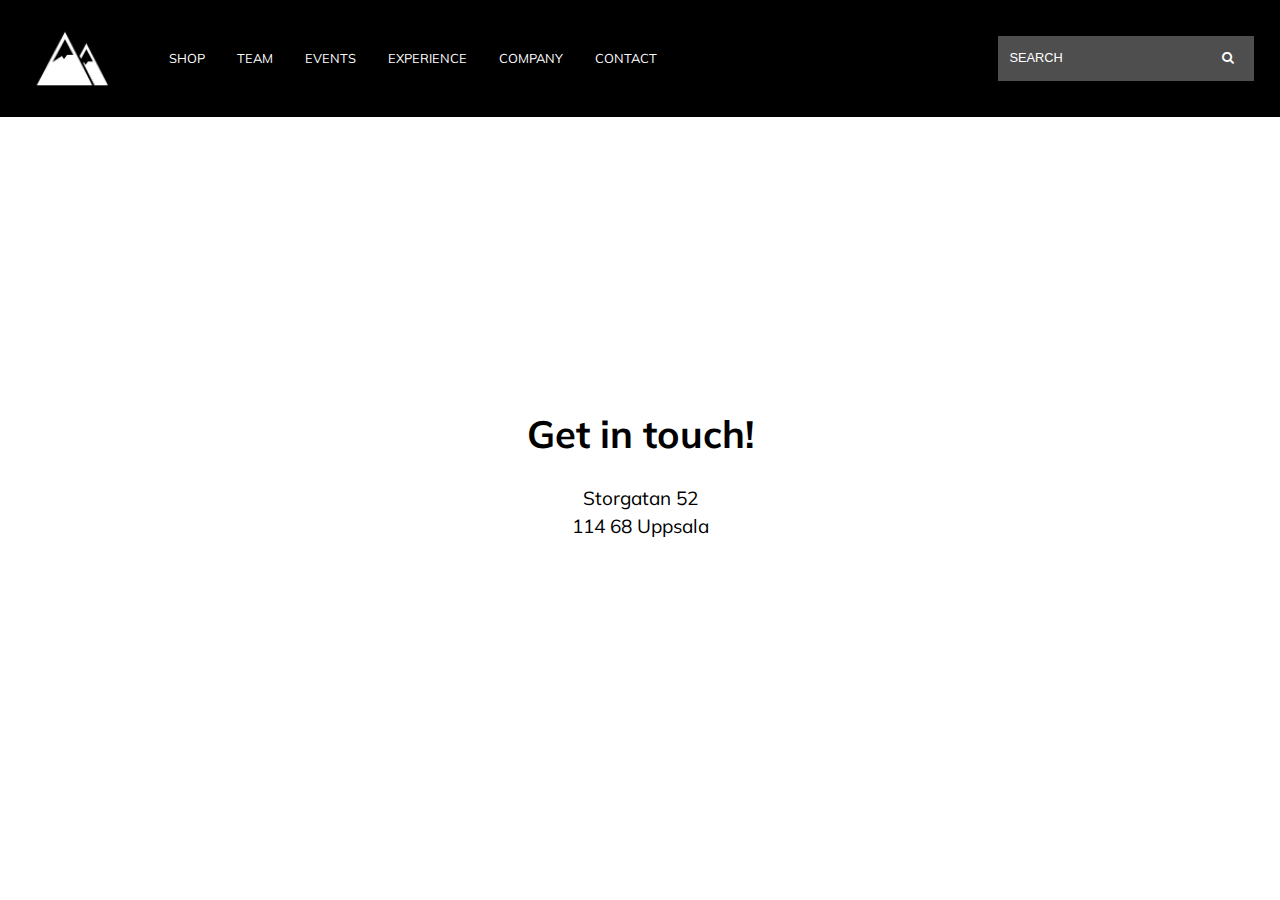
<file: contact.html>
<!DOCTYPE html>
<html lang="en">
<head>
    <meta charset="UTF-8">
    <meta name="viewport" content="width=device-width, initial-scale=1.0">
    <meta http-equiv="X-UA-Compatible" content="ie=edge">
    <title>Snowboarding</title>
    <link href="style.css" rel="stylesheet">
    <link href="https://fonts.googleapis.com/css?family=Muli:400,600,800" rel="stylesheet">
    <link rel="stylesheet" href="https://cdnjs.cloudflare.com/ajax/libs/font-awesome/4.7.0/css/font-awesome.min.css">
    <link rel="stylesheet" href="carousel.css">
    </head>
<body>
    <header class="header">
        <a href="index.html"><img id="logo" src="./images/logo.png" alt=""></a>
            <nav class="topnav">
               
                <div id="myLinks">
                    <!-- Undermeny -->
                        <a id="menulink" href="#">SHOP</a>
                        <a id="menulink" href="#">TEAM</a>
                        <a id="menulink" href="#">EVENTS</a>
                        <a id="menulink" href="#">EXPERIENCE</a>
                        <a id="menulink" href="#">COMPANY</a>
                        <a id="menulink" href="./contact.html">CONTACT</a>
                </div>
            </nav>
            <!-- Hamburgemeny -->
            <a href="javascript:void(0);" class="icon" onclick="openHamburgerFunction()">
                <i class="fa fa-bars"></i>
            </a>
            <!-- Sökfält -->
            <form id="search-form">
                <input type="text" placeholder="SEARCH" name="search" id="search">
                <button type="submit" onclick="showResult(document.getElementById('search').value)"><i class="fa fa-search"></i></button>
            </form>
            
    </header>
    <main>
        <div class="flex-container">
            <div class="contact-box">

                <h1>Get in touch!</h1>
                <p>Storgatan 52 <br>
                    114 68 Uppsala
                </p>
                    
            </div>
        </div>
    </main>
    <script src="./hamburger.js"></script>
    <script src="./search_countries.js"></script>
</body>
</html>
</file>
<file: style.css>
*{
    -webkit-box-sizing: border-box;
    box-sizing: border-box;
}

html, body{
    margin: 0;
    font-family: 'Muli', sans-serif;
}

.wrapper {
    display: grid;
    grid-gap: 20px;
    grid-template-areas: 
      "header"
      "main"
  }

/* ----- Header ----- */
.header {
    background-color: black;
    display: flex;
    width: 100vw;
    height: 13vh;
}

#logo{
    height: 12vh;
    margin-top: 1.5vh;
}

/* Styling för menyn */
.topnav{
    display: inline-flex;
}

#myLinks{
    text-align: center;
    display: inline-flex;
    align-self: center;
}

#menulink{
    color: white;
    padding: 14px 16px;
    text-decoration: none;
    font-size: 1vw;
    display: table-cell;
}

.icon{
    display: none;
}


/* Sökfält */

#search-form{
    align-self: center;
    width: 20vw;
    height: 5vh;
    display: flex;
    margin-left: auto;
    margin-right: 2vw;
}

#search-form input[type=text]{
    padding: 10px;
    font-size: 1vw;
    border: 1px solid #4e4e4e;
    width: 80%;
    background: #4e4e4e;
    color: white;
}

::placeholder{
    color: white;
}
  
#search-form button{
    width: 20%;
    padding: 10px;
    background: #4e4e4e;
    color: white;
    font-size: 1vw;
    border: 1px solid #4e4e4e;
    border-left: none;
    cursor: pointer;
}
  

/* ----- Main ----- */

main{
    grid-area: main;
}

.flex-container{
    display: flex;
    justify-content: space-around;
}

/* Styling för Startsida */

#snowboard-div{
    text-align: center;
}

#lorem{
    margin-bottom: 10vh;
}

#snowboard-div > h2{
    font-weight: 800;
    font-size: 4vw;
    margin-bottom: 2px;
}

#snowboard-series{
    font-weight: 600;
    padding-bottom: 7vh;
}

/* Karusellen */

.gallery{
    background: white;
    width: 90vw;
    text-align: center;
}

.gallery-cell{
    width: 15vw;
    height: 60vh;
    margin: 0 5vw 0 5vw;
    counter-increment: gallery-cell;
    opacity: 0.2;
}

.gallery-cell.is-selected{
    opacity: 1;
    text-align: center;
}

/* cell-nummer */
.gallery-cell:before{
    display: block;
    text-align: center;
    line-height: 200px;
    content: icon;
    font-size: 80px;
    color: white;
}

.gallery .gallery-cell > img{
    height: 75%;
}

/* Styling av karusell-knapparna */

/* Stylat bort cirkel */
.flickity-button {
  background: transparent !important;
}

.flickity-prev-next-button {
  width: 20vw !important;
  height: 20vw !important;
}

.flickity-button-icon {
  fill: #838181 !important;
}

.flickity-button:disabled {
  display: none !important;
}


/* Styling för Kontakt-sidan */

.contact-box{
    align-self: center;
    text-align: center;
    margin-top: 30vh;
}


/* Brytpunkt smartphone L */

@media (max-width: 425px){
    /* Hamburger-ikonen */
    .icon{
        display: inline-flex;
        color: white !important;
        align-self: center;
        font-size: 4vh;
        text-decoration: none;
    }  

    .topnav {
        position: absolute;
    }

    /* Gömmer länkarna i hamburgaren */
    #myLinks{
        display: none;
        margin: 16vh 0 0 0;
        position: absolute;
    }

    /* Styling för meny-länkarna när de displayas från hamburgaren */
    #menulink{
        min-width: 14vw;
        text-align: center;   
        color: black;
        padding: 3vw 4vw;
        text-decoration: none;
        font-size: 2vw;
    }

    /* Styling för sökfältet */

    #search-form{
        width: 40vw;
        margin-left: auto;
        margin-right: 10vw;
    }

    #snowboard-div{
        margin-top: 8vh;
    }

    .gallery-cell{
        width: 20%;
    }

}
</file>
<file: carousel.css>
/*! normalize.css v8.0.1 | MIT License | github.com/necolas/normalize.css */

/* Document
   ========================================================================== */

/**
 * 1. Correct the line height in all browsers.
 * 2. Prevent adjustments of font size after orientation changes in iOS.
 */

html {
  line-height: 1.15; /* 1 */
  -webkit-text-size-adjust: 100%; /* 2 */
}

/* Sections
   ========================================================================== */

/**
 * Remove the margin in all browsers.
 */

body {
  margin: 0;
}

/**
 * Render the `main` element consistently in IE.
 */

main {
  display: block;
}

/**
 * Correct the font size and margin on `h1` elements within `section` and
 * `article` contexts in Chrome, Firefox, and Safari.
 */

h1 {
  font-size: 2em;
  margin: 0.67em 0;
}

/* Grouping content
   ========================================================================== */

/**
 * 1. Add the correct box sizing in Firefox.
 * 2. Show the overflow in Edge and IE.
 */

hr {
  box-sizing: content-box; /* 1 */
  height: 0; /* 1 */
  overflow: visible; /* 2 */
}

/**
 * 1. Correct the inheritance and scaling of font size in all browsers.
 * 2. Correct the odd `em` font sizing in all browsers.
 */

pre {
  
  font-size: 1em; /* 2 */
}

/* Text-level semantics
   ========================================================================== */

/**
 * Remove the gray background on active links in IE 10.
 */

a {
  background-color: transparent;
}

/**
 * 1. Remove the bottom border in Chrome 57-
 * 2. Add the correct text decoration in Chrome, Edge, IE, Opera, and Safari.
 */

abbr[title] {
  border-bottom: none; /* 1 */
  text-decoration: underline; /* 2 */
  text-decoration: underline dotted; /* 2 */
}

/**
 * Add the correct font weight in Chrome, Edge, and Safari.
 */

b,
strong {
  font-weight: bolder;
}

/**
 * 1. Correct the inheritance and scaling of font size in all browsers.
 * 2. Correct the odd `em` font sizing in all browsers.
 */

code,
kbd,
samp {
  
  font-size: 1em; /* 2 */
}

/**
 * Add the correct font size in all browsers.
 */

small {
  font-size: 80%;
}

/**
 * Prevent `sub` and `sup` elements from affecting the line height in
 * all browsers.
 */

sub,
sup {
  font-size: 75%;
  line-height: 0;
  position: relative;
  vertical-align: baseline;
}

sub {
  bottom: -0.25em;
}

sup {
  top: -0.5em;
}

/* Embedded content
   ========================================================================== */

/**
 * Remove the border on images inside links in IE 10.
 */

img {
  border-style: none;
}

/* Forms
   ========================================================================== */

/**
 * 1. Change the font styles in all browsers.
 * 2. Remove the margin in Firefox and Safari.
 */

button,
input,
optgroup,
select,
textarea {
  
  font-size: 100%; /* 1 */
  line-height: 1.15; /* 1 */
  margin: 0; /* 2 */
}

/**
 * Show the overflow in IE.
 * 1. Show the overflow in Edge.
 */

button,
input { /* 1 */
  overflow: visible;
}

/**
 * Remove the inheritance of text transform in Edge, Firefox, and IE.
 * 1. Remove the inheritance of text transform in Firefox.
 */

button,
select { /* 1 */
  text-transform: none;
}

/**
 * Correct the inability to style clickable types in iOS and Safari.
 */

button,
[type="button"],
[type="reset"],
[type="submit"] {
  -webkit-appearance: button;
}

/**
 * Remove the inner border and padding in Firefox.
 */

button::-moz-focus-inner,
[type="button"]::-moz-focus-inner,
[type="reset"]::-moz-focus-inner,
[type="submit"]::-moz-focus-inner {
  border-style: none;
  padding: 0;
}

/**
 * Restore the focus styles unset by the previous rule.
 */

button:-moz-focusring,
[type="button"]:-moz-focusring,
[type="reset"]:-moz-focusring,
[type="submit"]:-moz-focusring {
  outline: 1px dotted ButtonText;
}

/**
 * Correct the padding in Firefox.
 */

fieldset {
  padding: 0.35em 0.75em 0.625em;
}

/**
 * 1. Correct the text wrapping in Edge and IE.
 * 2. Correct the color inheritance from `fieldset` elements in IE.
 * 3. Remove the padding so developers are not caught out when they zero out
 *    `fieldset` elements in all browsers.
 */

legend {
  box-sizing: border-box; /* 1 */
  color: inherit; /* 2 */
  display: table; /* 1 */
  max-width: 100%; /* 1 */
  padding: 0; /* 3 */
  white-space: normal; /* 1 */
}

/**
 * Add the correct vertical alignment in Chrome, Firefox, and Opera.
 */

progress {
  vertical-align: baseline;
}

/**
 * Remove the default vertical scrollbar in IE 10+.
 */

textarea {
  overflow: auto;
}

/**
 * 1. Add the correct box sizing in IE 10.
 * 2. Remove the padding in IE 10.
 */

[type="checkbox"],
[type="radio"] {
  box-sizing: border-box; /* 1 */
  padding: 0; /* 2 */
}

/**
 * Correct the cursor style of increment and decrement buttons in Chrome.
 */

[type="number"]::-webkit-inner-spin-button,
[type="number"]::-webkit-outer-spin-button {
  height: auto;
}

/**
 * 1. Correct the odd appearance in Chrome and Safari.
 * 2. Correct the outline style in Safari.
 */

[type="search"] {
  -webkit-appearance: textfield; /* 1 */
  outline-offset: -2px; /* 2 */
}

/**
 * Remove the inner padding in Chrome and Safari on macOS.
 */

[type="search"]::-webkit-search-decoration {
  -webkit-appearance: none;
}

/**
 * 1. Correct the inability to style clickable types in iOS and Safari.
 * 2. Change font properties to `inherit` in Safari.
 */

::-webkit-file-upload-button {
  -webkit-appearance: button; /* 1 */
  font: inherit; /* 2 */
}

/* Interactive
   ========================================================================== */

/*
 * Add the correct display in Edge, IE 10+, and Firefox.
 */

details {
  display: block;
}

/*
 * Add the correct display in all browsers.
 */

summary {
  display: list-item;
}

/* Misc
   ========================================================================== */

/**
 * Add the correct display in IE 10+.
 */

template {
  display: none;
}

/**
 * Add the correct display in IE 10.
 */

[hidden] {
  display: none;
}

/*! Flickity v2.2.0
https://flickity.metafizzy.co
---------------------------------------------- */

.flickity-enabled {
  position: relative;
}

.flickity-enabled:focus { outline: none; }

.flickity-viewport {
  overflow: hidden;
  position: relative;
  height: 100%;
}

.flickity-slider {
  position: absolute;
  width: 100%;
  height: 100%;
}

/* draggable */

.flickity-enabled.is-draggable {
  -webkit-tap-highlight-color: transparent;
          tap-highlight-color: transparent;
  -webkit-user-select: none;
     -moz-user-select: none;
      -ms-user-select: none;
          user-select: none;
}

.flickity-enabled.is-draggable .flickity-viewport {
  cursor: move;
  cursor: -webkit-grab;
  cursor: grab;
}

.flickity-enabled.is-draggable .flickity-viewport.is-pointer-down {
  cursor: -webkit-grabbing;
  cursor: grabbing;
}

/* ---- flickity-button ---- */

.flickity-button {
  position: absolute;
  background: hsla(0, 0%, 100%, 0.75);
  border: none;
  color: #333;
}

.flickity-button:hover {
  background: white;
  cursor: pointer;
}

.flickity-button:focus {
  outline: none;
  box-shadow: 0 0 0 5px #19F;
}

.flickity-button:active {
  opacity: 0.6;
}

.flickity-button:disabled {
  opacity: 0.3;
  cursor: auto;
  /* prevent disabled button from capturing pointer up event. #716 */
  pointer-events: none;
}

.flickity-button-icon {
  fill: currentColor;
}

/* ---- previous/next buttons ---- */

.flickity-prev-next-button {
  top: 50%;
  width: 44px;
  height: 44px;
  border-radius: 50%;
  /* vertically center */
  transform: translateY(-50%);
}

.flickity-prev-next-button.previous { left: 10px; }
.flickity-prev-next-button.next { right: 10px; }
/* right to left */
.flickity-rtl .flickity-prev-next-button.previous {
  left: auto;
  right: 10px;
}
.flickity-rtl .flickity-prev-next-button.next {
  right: auto;
  left: 10px;
}

.flickity-prev-next-button .flickity-button-icon {
  position: absolute;
  left: 20%;
  top: 20%;
  width: 60%;
  height: 60%;
}

/* ---- page dots ---- */

.flickity-page-dots {
  position: absolute;
  width: 100%;
  bottom: -25px;
  padding: 0;
  margin: 0;
  list-style: none;
  text-align: center;
  line-height: 1;
}

.flickity-rtl .flickity-page-dots { direction: rtl; }

.flickity-page-dots .dot {
  display: inline-block;
  width: 10px;
  height: 10px;
  margin: 0 8px;
  background: #333;
  border-radius: 50%;
  opacity: 0.25;
  cursor: pointer;
}

.flickity-page-dots .dot.is-selected {
  opacity: 1;
}

/* Flickity fullscreen v1.0.1
------------------------- */

.flickity-enabled.is-fullscreen {
  position: fixed;
  left: 0;
  top: 0;
  width: 100%;
  height: 100%;
  background: hsla(0, 0%, 0%, 0.9);
  padding-bottom: 35px;
  z-index: 1;
}

.flickity-enabled.is-fullscreen .flickity-page-dots {
  bottom: 10px;
}

.flickity-enabled.is-fullscreen .flickity-page-dots .dot {
  background: white;
}

/* prevent page scrolling when flickity is fullscreen */
html.is-flickity-fullscreen {
  overflow: hidden;
}

/* ---- flickity-fullscreen-button ---- */

.flickity-fullscreen-button {
  display: block;
  right: 10px;
  top: 10px;
  width: 24px;
  height: 24px;
  border-radius: 4px;
}

/* right-to-left */
.flickity-rtl .flickity-fullscreen-button {
  right: auto;
  left: 10px;
}

.flickity-fullscreen-button-exit { display: none; }

.flickity-enabled.is-fullscreen .flickity-fullscreen-button-exit { display: block; }
.flickity-enabled.is-fullscreen .flickity-fullscreen-button-view { display: none; }

.flickity-fullscreen-button .flickity-button-icon {
  position: absolute;
  width: 16px;
  height: 16px;
  left: 4px;
  top: 4px;
}

/* flickity-fade */

.flickity-enabled.is-fade .flickity-slider > * {
  pointer-events: none;
  z-index: 0;
}

.flickity-enabled.is-fade .flickity-slider > .is-selected {
  pointer-events: auto;
  z-index: 1;
}

@charset "UTF-8";
/* argument
------------------------- */

.argument {
  margin: 0.5rem 0;
  padding-left: 1.5rem;
}

.argument__type {
  color: #777;
}

.argument__type,
.argument__description {
  margin-left: 0.4rem;
}

.argument__type:before,
.argument__description:before {
  content: '·';
  padding-right: 0.4rem;
  display: inline-block;
}

/* button
------------------------- */

.button {
  display: inline-block;
  padding: 5px 15px;
  margin-bottom: 10px;
  background-color: #F8F8F8;
  background-image: linear-gradient( hsla(0, 0%, 0%, 0), hsla(0, 0%, 0%, 0.1) );
  border: 1px solid #CCC;
  border-radius: 5px;
}

.button:enabled {
  cursor: pointer;
}

.button:enabled:hover {
  background-color: #8CF;
}

.button.is-checked,
.button.is-selected {
  background-color: #19F;
  color: white;
}

.button:active {
  color: white;
  background-color: #59F;
  box-shadow: inset 0 1px 10px hsla(0, 0%, 0%, 0.8);
}

/* hide radio inputs */
.button input[type="radio"] { display: none; }

/* ---- button-group ---- */

.button-group:after {
  content: '';
  display: block;
  clear: both;
}

.button-group .button {
  float: left;
  border-radius: 0;
  margin-left: -1px;
}

.button-group .button:first-child { border-radius: 5px 0 0 5px; }
.button-group .button:last-child { border-radius: 0 5px 5px 0; }

/* buy-button
------------------------- */

.buy-button {
  display: block;
  margin-bottom: 10px;
  line-height: 1.3rem;
  border-radius: 8px;
  padding: 10px 100px 10px 10px;
  position: relative;
  text-align: center;
}

.buy-button__project,
.buy-button__title,
.buy-button__license {
}

.buy-button__title {
  font-weight: bold;
}

.buy-button__for {
  display: block;
  font-style: italic;
}

.buy-button__price {
  font-size: 1.6rem;
  background: #888;
  color: white;
  position: absolute;
  right: 0;
  top: 0;
  height: 100%;
  width: 80px;
  border-radius: 0 8px 8px 0;
  text-align: center;
  line-height: 64px;
}

.buy-button__price__dollar {
  font-size: 1.4rem;
  margin-right: 3px;
  vertical-align: top;
}

@media screen and (min-width: 768px) {

  /* ---- buy-button-trio ---- */

  .buy-button-trio {
    margin-top: 40px;
    margin-bottom: 50px;
  }

  .buy-button-trio:after {
    content: '';
    display: block;
    clear: both;
  }

  /* ---- buy-button-trio buy-button ---- */

  .buy-button-trio .buy-button {
    float: left;
    width: 31.33%;
    margin-right: 3%;
  }

  .buy-button-trio .buy-button:nth-child(3) {
    margin-right: 0;
  }

  .buy-button-trio .buy-button {
    transition: transform 0.2s;
    padding: 20px 0 0;
  }

  .buy-button-trio .buy-button > span {
    display: block;
    padding-left: 10px;
    padding-right: 10px;
  }

  .buy-button-trio .buy-button__project,
  .buy-button-trio .buy-button__license {
    font-size: 1.1rem;
  }

  .buy-button-trio .buy-button__title {
    font-size: 1.9rem;
    line-height: 1.2;
  }

  .buy-button-trio .buy-button__license {
    margin-bottom: 15px;
  }

  .buy-button-trio .buy-button__for {
    margin-bottom: 20px;
    font-size: 1.1rem;
  }

  .buy-button-trio .buy-button__price {
    position: relative;
    width: auto;
    font-size: 2.4rem;
    line-height: 1.3;
    padding-top: 15px;
    padding-bottom: 10px;
    border-radius: 0 0 8px 8px;
  }

  .buy-button-trio .buy-button__was-price {
    display: block;
    padding-bottom: 10px;
  }

  .buy-button-trio .buy-button__price__dollar {
    position: relative;
    top: 8px;
  }


  .buy-button-trio .buy-button:hover {
    transform: translateY(-5px);
  }

}

/* call out
------------------------- */

.call-out {
  border-top: 2px solid #ED2;
  border-bottom: 2px solid #ED2;
  padding-left: 40px;
  position: relative;
  margin: 20px 0;
}

/* (i) */
.call-out:before {
  content: 'i';
  display: block;
  width: 20px;
  height: 20px;
  position: absolute;
  left: 5px;
  top: 20px;
  background: #ED2;
  border-radius: 50%;
  text-align: center;
  color: white;
 
  font-style: italic;
}

.call-out h2 {
  margin-top: 0;
  padding-top: 10px;
  border-top: none;
}

.call-out--chill { border-color: #8C8; }
.call-out--chill:before { background: #8C8; }

/* ---- call-out--big-copy ---- */

.call-out--big-copy p,
.call-out--big-copy li,
.call-out--big-copy li:before {
  font-size: 1.2rem;
  line-height: 1.2;
}

/* ---- quick-start-list ---- */

.call-out--big-copy ol {
  list-style: none;
}

.quick-start-list li {
  position: relative;
  counter-increment: call-out-big-copy-item;
}

.quick-start-list li:before {
  content: counter(call-out-big-copy-item) ".";
  position: absolute;
  left: -1.2rem;
  font-size: 1.2rem;
  font-weight: bold;
}

.quick-start-list {
  list-style: none;
}

@media screen and (min-width: 768px) {

  .call-out {
    border: 2px solid #ED2;
    padding: 10px 20px 10px 80px;
    border-radius: 6px;
    position: relative;
    margin: 20px 0;
  }

  .call-out--chill { border-color: #8C8; }

  .call-out:before {
    width: 40px;
    height: 40px;
    left: 20px;
    top: 30px;
    font-size: 1.9rem;
    line-height: 46px;
  }

}

/* chunky-buttons
------------------------- */

.chunky-button {
  display: block;
  padding: 10px;
  margin-bottom: 10px;
  border-radius: 5px;
  text-decoration: none;
  line-height: 1.0;
}

.chunky-button:hover { text-decoration: none; }

.chunky-button--fill {
  background-image: linear-gradient( hsla(0, 0%, 0%, 0), hsla(0, 0%, 0%, 0.15) );
}

.chunky-button__icon {
  margin-right: 10px;
}

.chunky-button__icon svg {
  width: 48px;
  height: 48px;
  vertical-align: bottom;
}

.chunky-button__text {
  display: inline-block;
}

.chunky-button__text__plain {
  display: block;
}

.chunky-button__text__strong {
  display: block;
  font-size: 1.4rem;
  font-weight: bold;
}

.chunky-button--outline {
  padding-top: 8px;
  padding-bottom: 8px;
  border: 2px solid;
}

/* commercial-license-agreement
------------------------- */

.commercial-license-agreement h3 {
  counter-increment: cla-h3;
  counter-reset: cla-part;
}

.commercial-license-agreement h3:before {
  content: counter(cla-h3) '.';
  margin-right: 0.25rem;
  color: #888;
 
}

.cla__part {
  counter-increment: cla-part;
}

.cla__part:before,
.cla__definitions-list li:before {
  content: counter(cla-h3) '.' counter(cla-part) '.';
  color: #888;
  margin-right: 0.25rem;
}

.cla__definitions-list {
  list-style: none;
  padding-left: 2.6rem;
}

.cla__definitions-list li {
  text-indent: -1.5rem;
  margin-bottom: 0.5rem;
  counter-increment: cla-definitions-item;
}

.cla__definitions-list li:before {
  content: counter(cla-h3) '.' counter(cla-definitions-item) '.';
}

/* duo
two columns for large devices
------------------------- */

.duo:after {
  content: '';
  display: block;
  clear: both;
}

.duo__cell {
  margin-bottom: 10px;
}

/* --- duo--legal --- */


.duo--legal__plain {
  padding: 0 0.8rem;
  background: #FAFAFA;
  color: #888;
}

.duo--legal--first .duo--legal__official:before,
.duo--legal--first .duo--legal__plain:before {
  display: block;
  padding-top: 0.5rem;
  font-size: 0.88rem;
  color: #888;
}

.duo--legal--first .duo--legal__official:before {
  content: 'Official legal copy'
}

.duo--legal--first  .duo--legal__plain:before {
  content: 'Plain English'
}


@media screen and ( min-width: 768px ) {

  .duo__cell {
    float: left;
    width: 48.5%;
  }

  .duo__cell:first-child {
    margin-right: 3%;
  }

  .duo__cell--license-option p { margin-top: 0; }

}

/* edit-demo
------------------------- */

.edit-demo {
  clear: both;
  font-size: 0.92rem;
}

/* example
------------------------- */

.example {
  margin: 40px 0;
}

.example__code pre { margin: 0 0 20px; }

/* gh-button
------------------------- */

.gh-button {
  display: inline-block;
  background: none;
  border: none;
  color: #333;
  font-size: 1.1rem;
}

.gh-button__title,
.gh-button__stat {
  float: left;
  font-weight: bold;
  line-height: 20px;
  padding: 5px 10px;
  border: 1px solid #d5d5d5;
}

.gh-button__icon,
.gh-button .github-logo {
  height: 21px;
  fill: #333;
  display: inline-block;
  vertical-align: bottom;
}

.gh-button__title {
  background-color: #eee;
  background-image: linear-gradient(#fcfcfc, #eee);
  border-radius: 4px 0 0 4px;
}

.gh-button .github-logo {
  margin-right: 0.2em;
}

.gh-button__stat {
  border-left: 0;
  border-radius: 0 4px 4px 0;
  background: white;
}

.gh-button:hover { color: #333; }

.gh-button:hover .gh-button__title {
  background-color: #ddd;
  background-image: linear-gradient(#eee, #ddd);
}

.gh-button:hover .gh-button__stat {
  color: #4078c0;
}

.gh-button:hover .gh-button__icon--star {
  fill: #4078c0;
}

/* shirt-promo
------------------------- */

.shirt-promo {
  margin: 40px 0;
}

.shirt-promo__title {
  font-size: 1.6rem;
}

.shirt-promo__image {
  display: block;
  max-width: 100%;
  margin-bottom: 10px;
}

/* showcase-item
------------------------- */

.showcase-item__link {
  display: block;
  padding: 10px;
  background: white;
  margin-bottom: 20px;
  border-radius: 8px;
  background: #DDD;
}

.showcase-item__link:after {
  content: '';
  display: block;
  clear: both;
}

.showcase-item__image {
  width: 80px;
  float: left;
  display: block;
}

.showcase-item__image svg {
  display: block;
  border-radius: 5px;
  width: 100%;
  height: auto;
}

.showcase-item__text {
  float: left;
  width: calc( 100% - 120px );
  padding-left: 10px;
}

.showcase-item__title {
  margin: 0;
  font-size: 1.4rem;
}

.showcase-item__description {
  margin: 0;
}

@media screen and ( min-width: 768px ) {

  .showcase-item {
    float: left;
    width: 48.5%;
  }

  .showcase-item:nth-child(2n+1) {
    margin-right: 3%;
  }

  .showcase-item__image {
    width: 120px;
  }

  .showcase-item__text {
    padding-left: 20px;
  }

  .showcase-item__title {
    font-size: 2.0rem;
  }

  .showcase-item__description {
    font-size: 1.2rem;
    line-height: 1.2;
  }

}

/* showcase
------------------------- */

.showcase-item-list {
  padding: 0;
  list-style: none;
}

.showcase-item-list:after {
  content: '';
  display: block;
  clear: both;
}

.showcase-item .infinite-scroll-illo {
  padding: 5px;
}

.showcase__banner__image {
  display: block;
  max-width: 100%;
  margin-top: 10px;
  border-radius: 5px;
}

/* site-footer
------------------------- */

.site-footer {
  padding: 40px 0;
  margin-top: 60px;
}

.site-footer__copy {
  font-size: 1.2rem;
}

.site-footer .twitter-logo {
  width: 1.3rem;
  height: 1.3rem;
  vertical-align: middle;
}

/* socks-promo
------------------------- */

.socks-promo {
  margin: 40px 0;
}

.socks-promo__image {
  display: block;
  max-width: 100%;
  border-radius: 5px;
}

.socks-promo .duo__cell { margin-bottom: 0; }

/* flickity-illo
------------------------- */

.flickity-illo { background: #ED0; }

/* infinite-scroll-illo
------------------------- */

.infinite-scroll-illo__page {
  stroke: #333;
  stroke-width: 20;
  stroke-miterlimit: 10;
}

.infinite-scroll-illo__page--back { fill: white; }
.infinite-scroll-illo__page--front1 { fill: #C25; }
.infinite-scroll-illo__page--front2 { fill: #E62; }
.infinite-scroll-illo__page--front3 { fill: #EA0; }

/* isotope-illo
------------------------- */

.isotope-illo { background: #222; }


/* base
------------------------- */

* {
  box-sizing: border-box;
}

body {
  line-height: 1.5;
  margin: 0;
  padding: 0;
}

/* font size on html for rem */
html { font-size: 17px; }
html.export { font-size: 15px; }

a {
  color: #6A6;
  text-decoration: none;
}

a:hover {
  color: #E90;
}

h1, h2, h3 {
  line-height: 1.2;
}

/* ---- code ---- */

pre, code, kbd {
  
  font-size: 14px;
  background: #FAFAFA;
  border: 1px solid #DDD;
  white-space: pre-wrap;
}

pre {
  padding: 10px;
  border-radius: 6px;
  overflow: auto;
}

code, kbd {
  padding: 2px 3px;
  line-height: 1.2;
  border-radius: 3px;
}

pre code {
  padding: 0;
  line-height: 1.5;
  background: none;
  border: none;
}

/* ---- table ---- */

th, td {
  padding: 3px 20px 3px 0;
}

th {
  text-align: left;
  color: #AAA;
  font-weight: normal;
}

td {
  border-top: 1px solid #DDD;
}

tr:nth-child(2) td {
  border-top: 3px double #DDD;
}

/* ---- main ---- */

.main {
  position: relative; /* for page-nav */
}

/* ---- content ---- */

.container {
  max-width: 1000px;
  padding: 0 10px;
}

/* ---- page-title ---- */

.page-title {
  font-size: 2.2rem;
  margin: 0.4rem 0;
}

/* ---- main ---- */

.main h2 {
  font-size: 1.6rem;
  font-weight: normal;
  border-top: 4px double #DDD;
  padding-top: 1.1rem;
  margin-top: 1.4rem;
}

.main h3 {
  font-size: 1.3rem;
  border-top: 1px solid #DDD;
  padding-top: 0.8rem;
  margin: 1.4rem 0 0.5rem;
}

/* ---- logger ---- */

.logger {
  padding: 0.25rem;
  font-size: 1.2rem;
  background: #FAFAFA;
  text-align: center;
}


/* ---- data-license-property ---- */

*[data-license-property] {
  color: #09F;
}

/* ---- hide-small ---- */

@media screen and ( max-width: 640px ) {
  .hidden-small {
    display: none;
  }
}

@media screen and ( min-width: 768px ) {

  html { font-size: 19px; }
  html.export { font-size: 16px; }

  .container {
    padding: 0 30px;
  }

  .page-title {
    font-size: 4.0rem;
  }

  .main h3 {
    font-size: 1.6rem;
    padding-top: 30px;
  }

  .main h2 {
    font-size: 2.4rem;
  }

  pre, code, kbd {
    font-size: 15px;
  }

}

/* syntax highlight
------------------------- */

code .string,
code .tag .value { color: #0A2; }
code .number, /* integer */
code .literal { color: #07D; } /*boolean*/
code .keyword { color: #E31; } /* keyword */
code .attribute { color: #D31; } /* markup attribute */
code .title  { color: #39A; }
code .params  { color: #98D; }

/* comment */
code .comment { color: #999; font-style: italic; }

code .tag { color: #37B; } /* Markup open tag */

code .id { color: #567; } /* css id */
code .class { color: #B27; }  /* CSS class */
code .rules { color: #431; }
code .value  { color: #555; } /* CSS value */
code .pseudo { color: #38D; } /* CSS pseudo selector */
code .hexcolor { color: #F63; }
code .at_rule { color: #088; }

code .built_in { color: #E08; }

code .flickity, /* new Flickity() */
code .flickity_var { color: #D0D; } /* flkty */

code .jquery_var { color: #D70; } /* $carousel */

code .flickity { text-decoration: underline; }

/* web fonts
------------------------- */

@import url("//hello.myfonts.net/count/2d333f");

/*
  Just use WOFF2 and WOFF for webfonts
  http://css-tricks.com/snippets/css/using-font-face/ */

/* Texta Heavy */

/* big link
   big buttons at the top of the homepage
------------------------- */

.big-links__item {
  margin-bottom: 10px;
}

.big-link {
  display: block;
  font-size: 1.2rem;
  padding: 0.7rem 0.7rem;
  border-radius: 5px;
  line-height: 1;
}

.big-link:active {
  box-shadow: inset 0 2px 20px hsla(0, 0%, 0%, 0.2);
}

.big-link--fill {
  color: white;
  background-color: #8C8;
  background-image: linear-gradient( hsla(0, 0%, 0%, 0), hsla(0, 0%, 0%, 0.15) );
}

.big-link--fill:hover {
  color: white;
  background-color: #EC5;
}
.big-link--fill:active {
  color: white;
  background-color: #DB4;
}

.big-link--stroke {
  border: 2px solid #8C8;
}

.big-link--stroke:hover { border-color: #EC5; }
.big-link--stroke:active { background-color: #F8F8F8; }

.big-link__icon {
  vertical-align: bottom;
  width: 30px;
  height: 30px;
  margin-right: 6px;
}

.big-link--fill .big-link__icon path {
  fill: white;
}

.big-link--stroke .big-link__icon path {
  fill: #6A6;
}

.big-link--stroke:hover .big-link__icon path {
  fill: #E90;
}

/* ---- large device ---- */

@media screen and ( min-width: 768px ) {

  .big-link {
    font-size: 1.4rem;
    margin-bottom: 10px;
  }

  .big-link__icon {
    width: 40px;
    height: 40px;
  }

}

/* call out
------------------------- */

.call-out {
  border-top: 2px solid #ED2;
  border-bottom: 2px solid #ED2;
  padding-left: 40px;
  position: relative;
  margin: 20px 0;
}

/* (i) */
.call-out:before {
  content: 'i';
  display: block;
  width: 20px;
  height: 20px;
  position: absolute;
  left: 5px;
  top: 20px;
  background: #ED2;
  border-radius: 50%;
  text-align: center;
  color: white;
  font-style: italic;
}

.call-out h2 {
  margin-top: 0;
  padding-top: 10px;
  border-top: none;
}

.call-out--chill { border-color: #8C8; }
.call-out--chill:before { background: #8C8; }

/* ---- call-out--big-copy ---- */

.call-out--big-copy p,
.call-out--big-copy li,
.call-out--big-copy li:before {
  font-size: 1.2rem;
  line-height: 1.2;
}

/* ---- quick-start-list ---- */

.call-out--big-copy ol {
  list-style: none;
}

.quick-start-list li {
  position: relative;
  counter-increment: call-out-big-copy-item;
}

.quick-start-list li:before {
  content: counter(call-out-big-copy-item) ".";
  position: absolute;
  left: -1.2rem;
  font-size: 1.2rem;
  font-weight: bold;
}

.quick-start-list {
  list-style: none;
}

@media screen and (min-width: 768px) {

  .call-out {
    border: 2px solid #ED2;
    padding: 10px 20px 10px 80px;
    border-radius: 6px;
    position: relative;
    margin: 20px 0;
  }

  .call-out--chill { border-color: #8C8; }

  .call-out:before {
    width: 40px;
    height: 40px;
    left: 20px;
    top: 30px;
    font-size: 1.9rem;
    line-height: 46px;
  }

}

/* demo carousels
------------------------- */

.carousel {
  background: #FAFAFA;
  margin-bottom: 30px;
  counter-reset: carousel-cell;
}

.carousel-cell {
  width: 66%;
  height: 160px;
  margin-right: 10px;
  margin-bottom: 10px;
  background: #8C8;
  border-radius: 5px;
  counter-increment: carousel-cell;
}

.flickity-enabled .carousel-cell { margin-bottom: 0; }

.carousel-cell:before,
.carousel-cell__number {
  display: block;
  width: 100px;
  margin: 0 auto;
  content: counter(carousel-cell);
  text-align: center;
  line-height: 160px;
  font-size: 80px;
  color: white;
}

.carousel--not-counting .carousel-cell:before { content: none; }

/* ---- carousel-image-cell ---- */
/* frames single image in cell */

.carousel-image-cell {
  width: 66%;
  height: 200px;
  margin-right: 10px;
  background: #222;
  /* center images */
  display: flex;
  align-items: center;
  justify-content: center;
}

.carousel-image-cell img {
  display: block;
  max-height: 100%;
}

.carousel-image-cell--wide {
  width: 100%;
}

.carousel.is-fullscreen .carousel-image-cell {
  background: transparent;
}

/* ---- carousel__natural-image ---- */
/* use natural sizes for cell size */

.carousel__natural-image {
  display: block;
  height: 200px;
  min-width: 150px;
  max-width: 100%;
  margin-right: 10px;
}

/* ---- style ---- */

.carousel--full-width .carousel-cell {
  width: 100%;
}

.carousel--half-width .carousel-cell {
  width: 50%;
}

.carousel--various-widths .carousel-cell { width: 33%; }
.carousel--various-widths .carousel-cell.size-180 { width: 180px; }
.carousel--various-widths .carousel-cell.size-large { width: 75%; }

.carousel--media-queried .carousel-cell {
  width: 100%;
}

.carousel--selected-cell .carousel-cell.is-selected { background: #ED2; }

.carousel--carousel-focus:focus .flickity-viewport {
  outline: thin dotted;
  outline: 5px auto -webkit-focus-ring-color;
}

/* ---- show-several ---- */

.carousel--show-several .carousel-cell { width: 28%; }

/* ---- cell-selector ---- */

.carousel--cell-selector { position: relative; }

/* ---- images-loaded ---- */

.carousel--images-loaded-demo img {
  display: block;
  height: 160px;
}

.carousel--images-demo {
  margin-bottom: 40px;
}

.carousel--images-demo img {
  display: block;
  height: 160px;
}

/* ---- carousel--pixel-position-demo ---- */

.carousel--pixel-position-demo .carousel-cell { width: 300px; }

/* ---- carousel--100-width-height ---- */

.carousel--full-bleed { height: 100%; }

.carousel--full-bleed .carousel-cell { height: 100%; }

/* move page dots into carousel*/
.carousel--full-bleed .flickity-page-dots { bottom: 10px; }

/* ---- carousel--set-carousel-size-disabled ---- */

.carousel--set-carousel-size-disabled { height: 160px; }
.carousel--set-carousel-size-disabled .carousel-cell { height: 100%; }

.carousel--set-carousel-size-disabled-percentage { padding-bottom: 50%; }
.carousel--set-carousel-size-disabled-percentage .flickity-viewport {
  position: absolute;
  width: 100%;
}
.carousel--set-carousel-size-disabled-percentage .carousel-cell { height: 100%; }

/* ---- resize-option ---- */

.carousel--resize-option {
  width: 300px;
}

/* ---- adaptive-height ---- */

.carousel-cell--adapt-height2 { height: 240px; }
.carousel-cell--adapt-height3 { height: 320px; }

.carousel--transition-adaptive-height .flickity-viewport {
  transition: height 0.2s;
}

/* ---- bg-lazyload ---- */

.carousel--bg-lazyload .carousel-cell {
  background-size: cover;
  background-position: center center;
  height: 220px;
}

/* ---- bg-lazyload ---- */

.carousel--fade {
  background: #222;
}

/* ---- large device media query ---- */

@media screen and ( min-width: 768px ) {

  .carousel--media-queried .carousel-cell { width: 50%; }

  .carousel--images-demo img {
    height: 400px;
  }
}

/* example
------------------------- */

/* ---- 100% width & height ---- */

/* set arbitrary height */
.example__demo--full-bleed {
  height: 300px;
  margin-bottom: 50px;
}

/* button overwrites
------------------------- */

.button-group--inline {
  display: inline-block;
  vertical-align: bottom;
}

/* buy button overwrites
------------------------- */

.buy-button {
  border: 2px solid;
  color: #8C8;
}

.buy-button__price {
  background: #8C8;
  border-radius: 0;
}

.buy-button:hover .buy-button__price { background: #E90; }

.buy-button-trio .buy-button__price {
  border-radius: 0;
}

/* chunky-button overwrites
------------------------- */

.chunky-button--fill {
  background-color: #6C6;
  color: white;
}

.chunky-button--fill svg path {
  fill: white;
}

.chunky-button--fill:hover {
  background-color: #EC5;
  color: white;
}

.chunky-button--outline svg path {
  fill: #6A6;
}

.chunky-button--outline:hover svg path {
  fill: #E90;
}

/* fizzy-docs-modules-overwrites
------------------------- */

/* ---- site-footer ---- */

.site-footer {
  background: #FAFAFA;
  margin-top: 0;
  position: relative;
}

.site-footer .twitter-logo { fill: #8C8; }
.site-footer a:hover .twitter-logo { fill: #E90; }


/* ---- showcase-item ---- */

.showcase-item__link {
  background: #EEE;
}

.showcase-item__link:hover {
  background: #8C8;
  color: white;
}

/* ---- fizzy-bear-shirt ---- */

.fizzy-bear-shirt__link {
  display: block;
  padding: 10px;
  border-radius: 8px;
  background: #eee;
}

.fizzy-bear-shirt__title {
  margin-top: 0;
}

.fizzy-bear-shirt__image {
  border-radius: 5px;
}

.fizzy-bear-shirt__link:hover {
  background: #8C8;
  color: white;
}

/* ---- mfzy-logo ---- */

.site-footer .mfzy-logo__body-fill { fill: #6A6; }
.site-footer .mfzy-logo__stripes { display: none; }

.site-footer a:hover .mfzy-logo__stripes { display: inline; }

/* ---- mfzy-wordmark ---- */

.mfzy-wordmark { stroke: #6A6; }
.mfzy-brand__link:hover .mfzy-wordmark { stroke: #333; }

@media screen and ( min-width: 1220px ) {

  .site-footer .mfzy-brand {
    position: absolute;
    left: 1000px;
    top: 70px;
    width: 180px;
  }

  .site-footer .mfzy-logo {
    display: block;
    width: 108px;
    height: 108px;
    margin: 0 auto 5px;
  }

  .site-footer .mfzy-wordmark {
    display: block;
    margin: 0 auto;
  }

}

/* hero-carousel
------------------------- */

.hero-carousel {
  margin-bottom: 80px;
  background: #FAFAFA url('https://i.imgur.com/R60qKwS.jpg');
  background-size: cover;
}

.hero-carousel__cell {
  width: 100%;
  height: 240px;
  color: white;
  background: #ED2;
  background: #EFCE36; /* match gif */
}

.hero-carousel__cell__content {
  padding: 20px 60px 0;
  max-width: 1000px;
  margin: 0 auto;
  position: relative;
}

.hero-carousel h1 {
  font-size: 3.2rem;
  line-height: 1.0;
  margin: 0;
  padding-top: 40px;
}

.hero-carousel .tagline {
  font-size: 1.4rem;
  line-height: 1.0;
  margin: 0 0 0.5rem;
}

.hero-illustration {
  display: block;
  width: 100%;
  max-width: 200px;
  margin: 0 auto;
}

.hero-carousel__cell--2 {
  background: #8C8;
}

.slogan {
  line-height: 1.2;
  margin: 0;
}

.slogan--easy,
.slogan--fun {
  font-size: 2.2rem;
  line-height: 1.1;
}

.slogan--tagline {
  margin-top: 10px;
  font-size: 1.2rem;
}

.feature-list {
  font-size: 1.8rem;
  list-style: none;
  line-height: 1.2;
  margin: 0;
  padding: 0;
}

.feature-list li {
  margin-bottom: 10px;
}

.hero-carousel__cell--3 {
  background: #E90;
}

.hero-carousel__cell--4 {
  background: #E5A;
}

.by-line {
  line-height: 1.2;
  margin: 0;
  font-size: 1.8rem;
}

.by-line--made {
  padding-top: 20px;
  margin-bottom: 10px;
}

@media screen and ( max-width: 500px ) {
  /* hide first cell content on small devices */
  .hero-carousel h1,
  .hero-carousel .tagline,
  .hero-carousel .gh-button {
    display: none;
  }

  .flickity-viewport{
    width: 100vw;
  }
}

@media screen and ( min-width: 500px ) {
  .hero-carousel__cell--1  .hero-carousel__cell__content {
    padding-right: 260px;
  }

  .hero-illustration {
    position: absolute;
    right: 60px;
    top: 20px;
  }
}

/* ---- large device styles ---- */

@media screen and ( min-width: 768px ) {

  .hero-carousel__cell {
    height: 440px;
  }

  .hero-carousel__cell__content {
    padding-top: 40px;
  }

  .hero-carousel h1 {
    font-size: 5.8rem;
  }

  .hero-carousel .tagline {
    font-size: 2.1rem;
  }

  .hero-illustration {
    top: 80px;
  }

  .slogan--easy,
  .slogan--fun {
    font-size: 4.8rem;
  }

  .slogan--tagline {
    margin-top: 20px;
    font-size: 2.4rem;
  }

  .feature-list {
    font-size: 3.1rem;
  }

  .feature-list li {
    margin-bottom: 20px;
  }

  .by-line {
    font-size: 3.1rem;
  }

  .by-line--made {
    padding-top: 40px;
    margin-bottom: 20px;
  }

}

@media screen and ( min-width: 960px ) {

  .hero-carousel__cell--1  .hero-carousel__cell__content {
    padding-right: 400px;
  }

  .hero-carousel h1 {
    font-size: 7.8rem;
  }

  .hero-carousel .tagline {
    margin-bottom: 1.0rem;
  }

  .hero-illustration {
    max-width: 400px;
    top: 20px
  }

}

/* in-use-carousel
------------------------- */

.in-use-carousel {
}

.in-use-carousel__item {
  width: 400px;
  height: 450px;
  display: block;
  position: relative;
  margin-right: 40px;
  border-radius: 5px;
}

.in-use-carousel__item__title {
  position: absolute;
  bottom: 0px;
  text-align: center;
  width: 100%;
  margin: 0;
  line-height: 50px;
}

.in-use-carousel__item__image {
  display: block;
  max-width: 100%;
  border-radius: 5px;
  transition: opacity 0.4s;
  opacity: 0;
}

/* fade in image when loaded */
.in-use-carousel__item__image.flickity-lazyloaded,
.in-use-carousel__item__image.flickity-lazyerror {
  opacity: 1;
}

/* page-nav
------------------------- */

.page-nav {
  list-style: none;
  margin: 0 0 40px;
  padding: 0 10px 0 0;
  font-size: 0.85rem;
  line-height: 1.2;
}

.page-nav li {
  margin: 0.2rem 0;
}

.page-nav__item--h3,
.page-nav__item--h4 {
  padding-left: 15px;
}

@media screen and ( min-width: 1220px ) {
  .page-nav {
    position: absolute;
    right: 0px;
    top: 0px;
    width: 200px;
    padding-top: 20px;
  }

  /* activate sticky */
  .page-nav:after {
    content: 'sticky';
    display: none;
  }

  .page-nav.is-fixed {
    position: fixed;
  }

}

/* site nav
------------------------- */

.site-nav {
  background: #8C8;
}

/* bottom nav */
.main ~ .site-nav {
  position: relative;
  margin-top: 80px;
  z-index: 2; /* on top of page-nav */
}

.site-nav__list {
  list-style: none;
  margin: 0;
  padding: 0;
}

.site-nav__list:after {
  content: '';
  clear: both;
  display: block;
}

.site-nav__item {
  width: 33.333%;
  float: left;
  line-height: 28px;
}

.site-nav__item a {
  display: block;
  color: white;
  padding: 5px
}

.site-nav__item--homepage {
  font-size: 21px;
  font-weight: bold;
}

.site-nav__item--homepage a {
}

.site-nav__item a:hover {
  background: #E5A;
  color: white;
}

.site-nav__item a:active {
  background: white;
  color: #8C8;
}

/* selected */
.page--style .site-nav__item--style a,
.page--options .site-nav__item--options a,
.page--api .site-nav__item--api a,
.page--events .site-nav__item--events a,
.page--extras .site-nav__item--extras a,
.page--license .site-nav__item--license a {
  background: #ED2;
  color: white;
}

/* size at which it can fit */
@media screen and ( min-width: 768px ) {

  .site-nav__item {
    width: auto;
    font-size: 21px;
    line-height: 70px;
  }

  .site-nav__item a {
    padding: 0px 25px;
  }

  .site-nav__item--homepage {
    font-size: 26px;
  }

}

/* arrow-wiz
------------------------- */

.arrow-wiz-illo {
  position: relative;
  width: 230px;
  height: 230px;
  margin-right: 20px;
  float: left;
}

.arrow-wiz-illo__canvas {
  position: absolute;
  left: 30px;
}

.arrow-wiz-illo__graph-label {
  display: block;
  position: absolute;
  font-size: 0.85rem;
}

.arrow-wiz-illo__graph-label--y {
  text-align: right;
  width: 20px;
}

.arrow-wiz-illo__graph-label--y-pos50 {
  top: -5px;
}


.arrow-wiz-illo__graph-label--y-0 {
  top: 92px;
}

.arrow-wiz-illo__graph-label--y-neg50 {
  top: 190px;
}

.arrow-wiz-illo__graph-label--x {
  top: 200px;
}

.arrow-wiz-illo__graph-label--x-0 {
  left: 30px;
}

.arrow-wiz-illo__graph-label--x-50 {
  left: 125px;
}

.arrow-wiz-illo__graph-label--x-100 {
  right: 0;
}

/* ---- points ---- */

.arrow-wiz-illo__top-well {
  position: absolute;
/*   background: hsla(0, 100%, 50%, 0.1); */
  width: 220px;
  height: 120px;
  left: 20px;
  top: -10px;
}

.arrow-wiz-illo__center-well {
  position: absolute;
/*   background: hsla(0, 100%, 50%, 0.1); */
  width: 220px;
  height: 20px;
  left: 20px;
  top: 90px;
}


.arrow-wiz-illo__point {
  position: absolute;
  width: 20px;
  height: 20px;
}

.arrow-wiz-illo__point:hover,
.arrow-wiz-illo__point.is-dragging {
  z-index: 2; /* above other points */
}

.arrow-wiz-illo__point--0,
.arrow-wiz-illo__point--3 {
  cursor: ew-resize;
}

.arrow-wiz-illo__point--1,
.arrow-wiz-illo__point--2 {
  cursor: move;
}

.arrow-wiz-illo__point--0 {
  left: 20px;
}

.arrow-wiz-illo__point--1 {
  left: 120px;
  top: 0;
}

.arrow-wiz-illo__point--2 {
  left: 140px;
  top: 20px;
}

.arrow-wiz-illo__point--3 {
  left: 60px;
}


.arrow-wiz-illo__point__dot {
  position: absolute;
  width: 20px;
  height: 20px;
  background: #333;
  border-radius: 10px;
  opacity: 1;
  transform: scale(0.5);
  transition: transform 0.2s, opacity 0.2s;
}

.arrow-wiz-illo__point:hover .arrow-wiz-illo__point__dot,
.arrow-wiz-illo__point.is-dragging .arrow-wiz-illo__point__dot {
  opacity: 1;
  transform: scale(1);
}

.arrow-wiz-illo__point__label {
  display: block;
  position: absolute;
  font-size: 0.9rem;
  width: 45px;
  border-radius: 5px;
  background: #333;
  color: white;
  text-align: center;
  left: 30px;
  opacity: 0;
  transform: translateX(-5px);
  transition: transform 0.2s, opacity 0.2s;
  transform-origin: left top;
  pointer-events: none;
}

.arrow-wiz-illo__point:hover .arrow-wiz-illo__point__label,
.arrow-wiz-illo__point.is-dragging .arrow-wiz-illo__point__label {
  opacity: 1;
  transform: translateX(0px);
}

/* ---- as-nav-for / carousel-nav ---- */

.carousel--as-nav-for-main { margin-bottom: 40px; }

.carousel--nav .carousel-cell {
  height: 80px;
  width: 100px;
}

.carousel--nav .carousel-cell:before {
  font-size: 50px;
  line-height: 80px;
}

.carousel--nav .carousel-cell.is-nav-selected {
  background: #ED2;
}

/* ---- cell-selector-demo ---- */

.static-banner {
  position: absolute;
  background: hsla(0, 0%, 0%, 0.3);
  z-index: 1;
  padding: 2px 20px;
  color: white;
  pointer-events: none;
}

.static-banner1 {
  left: 10px;
  top: 10px;
}

.static-banner2 {
  right: 10px;
  bottom: 10px;
}

/* event-table
------------------------- */

.event-table {
  width: 100%;
}

.event-table th,
.event-table td {
}

.event-table td {
  font-size: 0.9rem;
}

td.event-table__time {
  font-size: 0.9rem;
}

.event-table__message {
  width: 100%;
}

/* fullscreen
------------------------- */

.carousel.is-fullscreen {
  z-index: 3; /* above site-footer */
}

.carousel.is-fullscreen .carousel-cell,
.carousel.is-fullscreen .carousel-image-cell {
  height: 100%;
}

/* ---- .carousel-cell--fullscreen-image img ---- */

.carousel__natural-image--fullscreen {
  /* HACK vertically center */
  /* could use flexbox, but doesn't work in Chrome & Safari */
  top: 50%;
  position: relative;
  transform: translateY(-50%)
}

.carousel.is-fullscreen .carousel__natural-image--fullscreen {
  height: auto;
  max-height: 100%;
}

/* ---- carousel-image-cell ---- */

.carousel.is-fullscreen .carousel-image-cell img {
  max-width: 100%;
}

/* ----  ---- */

/* HACK, iOS adds width from font-size in button */
.flickity-fullscreen-button {
  font-size: 12px;
}

/* ---- keyhole ---- */

.keyhole-cell {
  margin-right: 20px;
  overflow: hidden;
}

.keyhole-cell img {
  display: block;
  height: 260px;
}

/* ---- lazyload ---- */

/* ---- carousel__lazy-image ---- */
/* general purpose */

.carousel__lazy-image {
  opacity: 0;
  transition: opacity 0.4s;
}
/* fade in lazy loaded image */
.carousel__lazy-image.flickity-lazyloaded,
.carousel__lazy-image.flickity-lazyerror {
  opacity: 1;
}

/* ---- lazyload-adj-cells ---- */

.carousel--lazyload-adj-cells .carousel-image-cell {
  width: 25%;
}

/* ---- line-dots ---- */

.carousel--line-dots .flickity-page-dots {
  bottom: -22px;
}

.carousel--line-dots .flickity-page-dots .dot {
  height: 4px;
  width: 40px;
  margin: 0;
  border-radius: 0;
}

/* ---- o dots ---- */

.carousel--o-dots .flickity-page-dots {
  bottom: 0px;
}

.carousel--o-dots .flickity-page-dots .dot {
  width: 12px;
  height: 12px;
  opacity: 1;
  background: transparent;
  border: 2px solid white;
}

.carousel--o-dots .flickity-page-dots .dot.is-selected {
  background: white;
}

/* parallax
------------------------- */

.parallax {
  position: relative;
  overflow-x: hidden;
}

.carousel.carousel--parallax {
  background: transparent;
}

.carousel--parallax .carousel-cell {
  opacity: 0.6;
  height: 220px;
  width: 50%;
  margin: 40px 5%;
}

.parallax__layer {
  position: absolute;
  left: 0;
  top: 0;
}

.parallax__layer--bg {
  top: 70px;
  width: 80%;
  height: 160px;
}

.parallax__layer--fg {
  pointer-events: none;
  width: 125%;
  height: 300px;
}

.parallax__layer__cell {
  position: absolute;
  width: 50%;
  margin: 0 5%;
  height: 100%;
}

.parallax__layer__cell:nth-child(1) { left: 0%; }
.parallax__layer__cell:nth-child(2) { left: 60%; }
.parallax__layer__cell:nth-child(3) { left: 120%; }
.parallax__layer__cell:nth-child(4) { left: 180%; }
.parallax__layer__cell:nth-child(5) { left: 240%; }

.parallax__layer__cell--bg {
  background: hsla(210, 100%, 50%, 0.4);
}

.parallax__layer__cell--fg {
  background: hsla(60, 100%, 50%, 0.4);
}

/* ---- carousel--prev-next-big-arrow ---- */

.carousel--prev-next-big-arrow .flickity-prev-next-button {
  background: transparent;
}

.carousel--prev-next-big-arrow .flickity-prev-next-button {
  width: 100px;
  height: 100px;
}

.carousel--prev-next-big-arrow .flickity-button-icon {
  fill: white;
}

.carousel--prev-next-big-arrow .flickity-button:disabled {
  display: none;
}

/* ---- carousel--prev-next-small-outside ---- */

.carousel--prev-next-small-outside {
  margin-left: 40px;
  margin-right: 40px;
}

.carousel--prev-next-small-outside .flickity-button {
  background: #333;
}

.carousel--prev-next-small-outside .flickity-prev-next-button {
  width: 30px;
  height: 30px;
  border-radius: 5px;
}

.carousel--prev-next-small-outside .flickity-button:hover {
  background: #F90;
}

.carousel--prev-next-small-outside .flickity-button-icon {
  fill: white;
}

.carousel--prev-next-small-outside .flickity-prev-next-button.previous {
  left: -40px;
}
.carousel--prev-next-small-outside .flickity-prev-next-button.next {
  right: -40px;
}

/* progress-bar
------------------------- */

.carousel--progress-bar {
  margin-bottom: 0;
}

.carousel--progress-bar .flickity-page-dots {
  bottom: -40px;
}

.progress-bar__bar {
  height: 20px;
  width: 0;
  background: #333;
  margin-bottom: 30px;
}

/* ---- reposition ---- */

.carousel--reposition .carousel-cell {
  position: relative;
  width: 33%;
}

.carousel--reposition .carousel-cell.is-expanded {
  width: 80%;
}

.carousel--reposition .carousel-cell .button {
  position: absolute;
  left: 10px;
  top: 10px;
}

/* ---- resize ---- */

.carousel--resize {
  width: 50%;
  min-width: 240px;
}

.carousel--resize.is-expanded {
  width: 100%;
}

.carousel--resize.is-expanded .carousel-cell {
  height: 320px;
}

.carousel--resize.is-expanded .carousel-cell:before {
  line-height: 320px;
}

/* ---- static-click ---- */

.carousel--static-click .carousel-cell { width: 26%; }

.carousel--static-click .carousel-cell.is-clicked { background: #ED2; }

/* ---- watch-css ---- */

.carousel--watch-css:after {
  content: 'flickity';
  display: none;
}

.flickity-page-dots{
  display: none;
}


@media screen and ( min-width: 768px ) {

  .carousel--watch-css:after {
    content: '';
  }

}
</file>
